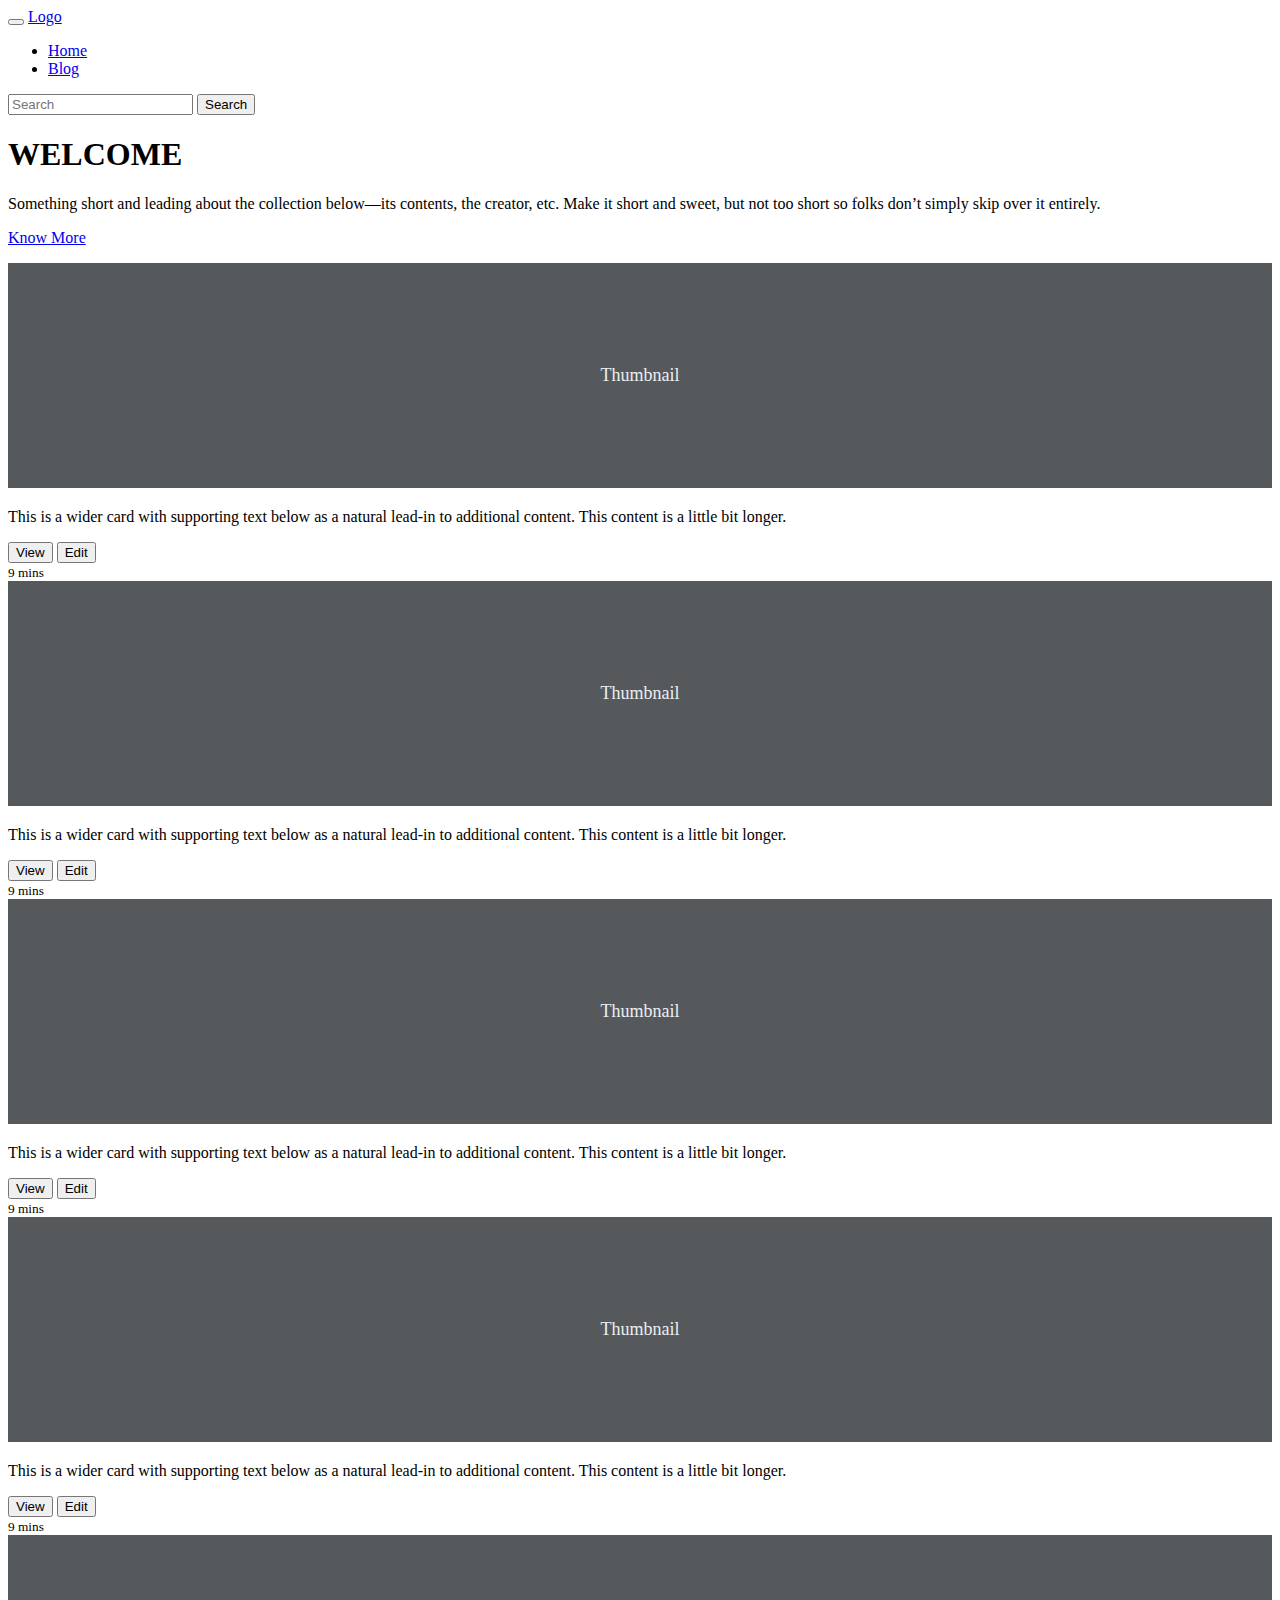
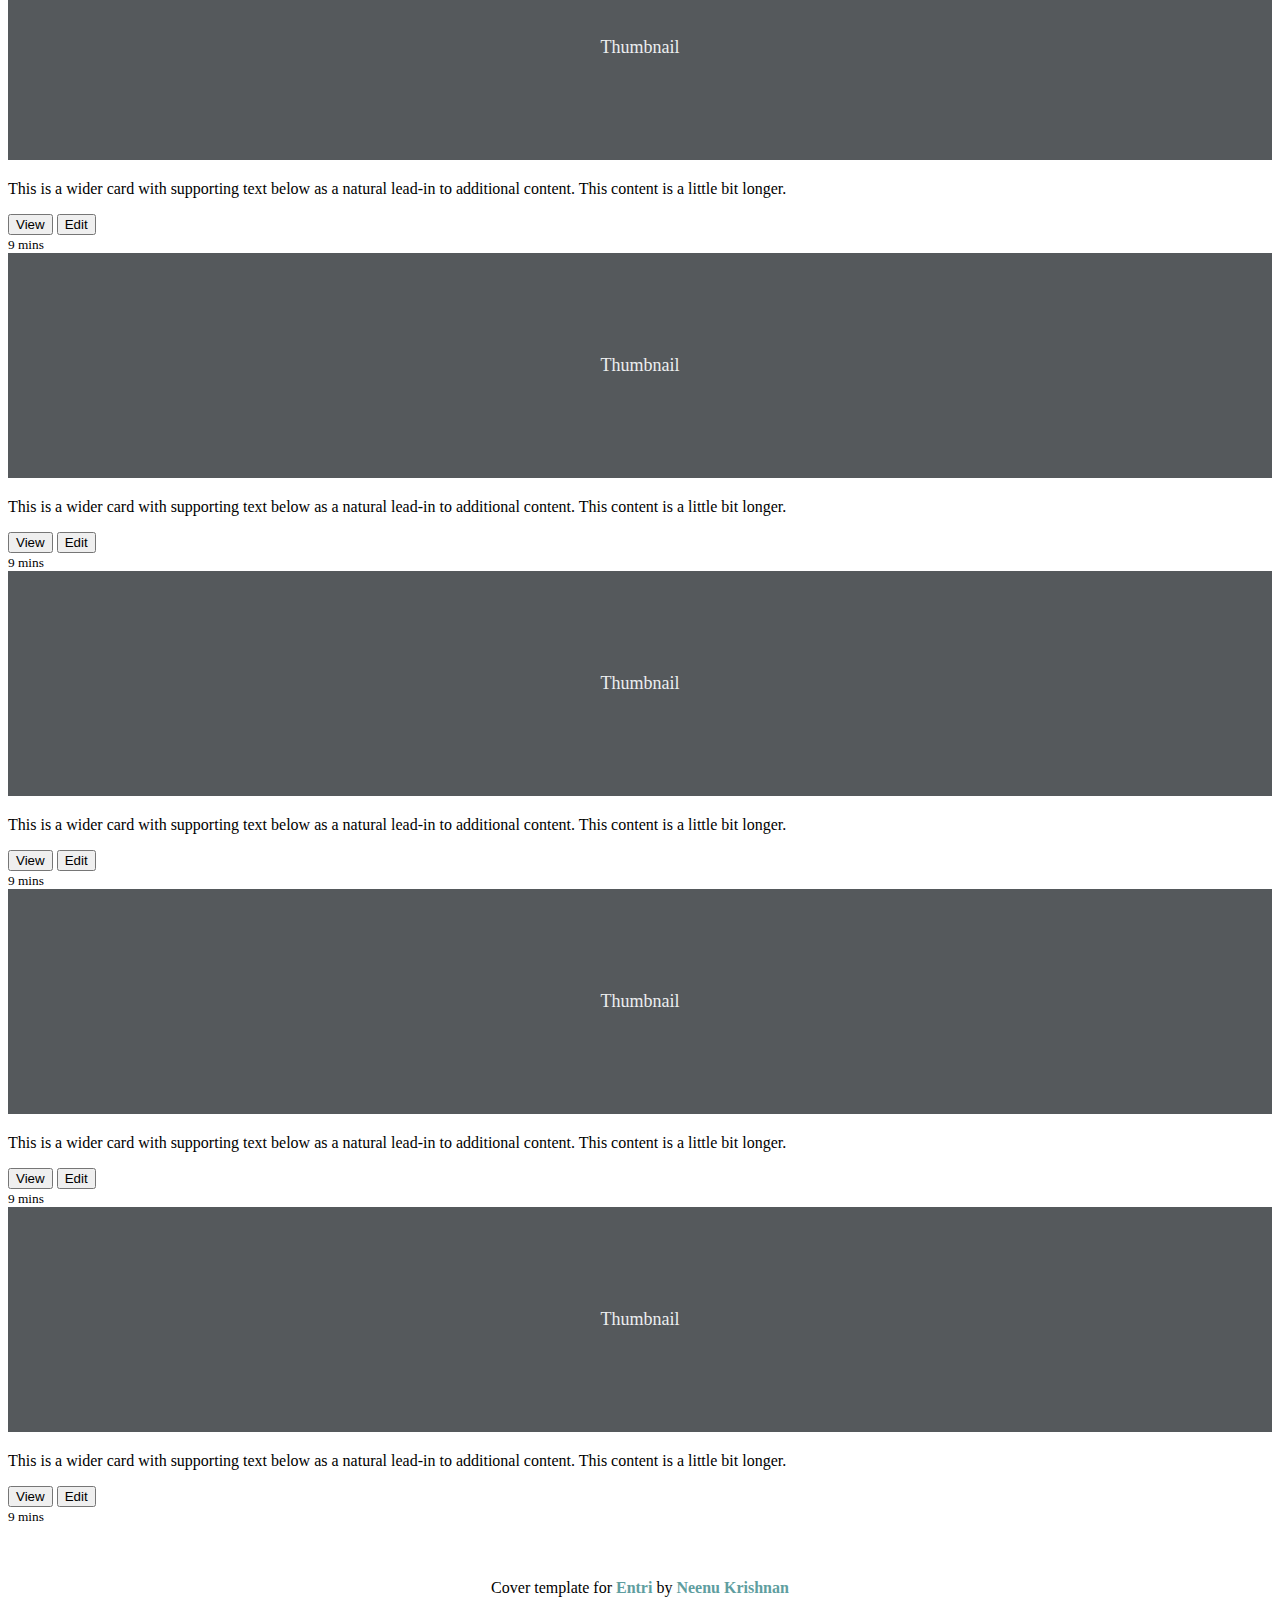
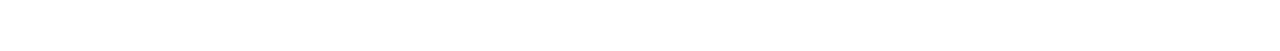
<file: index.html>
<!DOCTYPE html>
<html lang="en">
<head>
  <meta charset="UTF-8">
  <meta http-equiv="X-UA-Compatible" content="IE=edge">
  <meta name="viewport" content="width=device-width, initial-scale=1.0">
  <title>Entri Blog Page</title>

  <link href="https://cdn.jsdelivr.net/npm/bootstrap@5.0.2/dist/css/bootstrap.min.css" rel="stylesheet" integrity="sha384-EVSTQN3/azprG1Anm3QDgpJLIm9Nao0Yz1ztcQTwFspd3yD65VohhpuuCOmLASjC" crossorigin="anonymous">
  <script src="https://cdn.jsdelivr.net/npm/@popperjs/core@2.9.2/dist/umd/popper.min.js" integrity="sha384-IQsoLXl5PILFhosVNubq5LC7Qb9DXgDA9i+tQ8Zj3iwWAwPtgFTxbJ8NT4GN1R8p" crossorigin="anonymous"></script>
  <script src="https://cdn.jsdelivr.net/npm/bootstrap@5.0.2/dist/js/bootstrap.min.js" integrity="sha384-cVKIPhGWiC2Al4u+LWgxfKTRIcfu0JTxR+EQDz/bgldoEyl4H0zUF0QKbrJ0EcQF" crossorigin="anonymous"></script>

  <link rel="stylesheet" href="css/style.css">
</head>
<body>
  <nav class="navbar navbar-expand-lg navbar-light bg-light">
    <div class="container-fluid">
      <button class="navbar-toggler" type="button" data-bs-toggle="collapse" data-bs-target="#navbarTogglerDemo03" aria-controls="navbarTogglerDemo03" aria-expanded="false" aria-label="Toggle navigation">
        <span class="navbar-toggler-icon"></span>
      </button>
      <a class="navbar-brand" href="#">Logo</a>
      <div class="collapse navbar-collapse" id="navbarTogglerDemo03">
        <ul class="navbar-nav me-auto mb-2 mb-lg-0">
          <li class="nav-item">
            <a class="nav-link active" aria-current="page" href="#">Home</a>
          </li>
          <li class="nav-item">
            <a class="nav-link" href="blog.html">Blog</a>
          </li>
         
        </ul>
        <form class="d-flex">
          <input class="form-control me-2" type="search" placeholder="Search" aria-label="Search">
          <button class="btn btn-outline-success" type="submit">Search</button>
        </form>
      </div>
    </div>
  </nav>

  <main>

    <section class="py-5 text-center container">
      <div class="row py-lg-5">
        <div class="col-lg-6 col-md-8 mx-auto">
          <h1 class="fw-light">WELCOME</h1>
          <p class="lead text-muted">Something short and leading about the collection below—its contents, the creator, etc. Make it short and sweet, but not too short so folks don’t simply skip over it entirely.</p>
          <p>
            <a href="#" class="btn btn-primary my-2">Know More</a>
            
          </p>
        </div>
      </div>
    </section>
  
    <div class="album py-5 bg-light">
      <div class="container">
  
        <div class="row row-cols-1 row-cols-sm-2 row-cols-md-3 g-3">
          <div class="col">
            <div class="card shadow-sm">
              <svg class="bd-placeholder-img card-img-top" width="100%" height="225" xmlns="http://www.w3.org/2000/svg" role="img" aria-label="Placeholder: Thumbnail" preserveAspectRatio="xMidYMid slice" focusable="false"><title>Placeholder</title><rect width="100%" height="100%" fill="#55595c"/><text x="50%" y="50%" fill="#eceeef" dy=".3em">Thumbnail</text></svg>
  
              <div class="card-body">
                <p class="card-text">This is a wider card with supporting text below as a natural lead-in to additional content. This content is a little bit longer.</p>
                <div class="d-flex justify-content-between align-items-center">
                  <div class="btn-group">
                    <button type="button" class="btn btn-sm btn-outline-secondary">View</button>
                    <button type="button" class="btn btn-sm btn-outline-secondary">Edit</button>
                  </div>
                  <small class="text-muted">9 mins</small>
                </div>
              </div>
            </div>
          </div>
          <div class="col">
            <div class="card shadow-sm">
              <svg class="bd-placeholder-img card-img-top" width="100%" height="225" xmlns="http://www.w3.org/2000/svg" role="img" aria-label="Placeholder: Thumbnail" preserveAspectRatio="xMidYMid slice" focusable="false"><title>Placeholder</title><rect width="100%" height="100%" fill="#55595c"/><text x="50%" y="50%" fill="#eceeef" dy=".3em">Thumbnail</text></svg>
  
              <div class="card-body">
                <p class="card-text">This is a wider card with supporting text below as a natural lead-in to additional content. This content is a little bit longer.</p>
                <div class="d-flex justify-content-between align-items-center">
                  <div class="btn-group">
                    <button type="button" class="btn btn-sm btn-outline-secondary">View</button>
                    <button type="button" class="btn btn-sm btn-outline-secondary">Edit</button>
                  </div>
                  <small class="text-muted">9 mins</small>
                </div>
              </div>
            </div>
          </div>
          <div class="col">
            <div class="card shadow-sm">
              <svg class="bd-placeholder-img card-img-top" width="100%" height="225" xmlns="http://www.w3.org/2000/svg" role="img" aria-label="Placeholder: Thumbnail" preserveAspectRatio="xMidYMid slice" focusable="false"><title>Placeholder</title><rect width="100%" height="100%" fill="#55595c"/><text x="50%" y="50%" fill="#eceeef" dy=".3em">Thumbnail</text></svg>
  
              <div class="card-body">
                <p class="card-text">This is a wider card with supporting text below as a natural lead-in to additional content. This content is a little bit longer.</p>
                <div class="d-flex justify-content-between align-items-center">
                  <div class="btn-group">
                    <button type="button" class="btn btn-sm btn-outline-secondary">View</button>
                    <button type="button" class="btn btn-sm btn-outline-secondary">Edit</button>
                  </div>
                  <small class="text-muted">9 mins</small>
                </div>
              </div>
            </div>
          </div>
  
          <div class="col">
            <div class="card shadow-sm">
              <svg class="bd-placeholder-img card-img-top" width="100%" height="225" xmlns="http://www.w3.org/2000/svg" role="img" aria-label="Placeholder: Thumbnail" preserveAspectRatio="xMidYMid slice" focusable="false"><title>Placeholder</title><rect width="100%" height="100%" fill="#55595c"/><text x="50%" y="50%" fill="#eceeef" dy=".3em">Thumbnail</text></svg>
  
              <div class="card-body">
                <p class="card-text">This is a wider card with supporting text below as a natural lead-in to additional content. This content is a little bit longer.</p>
                <div class="d-flex justify-content-between align-items-center">
                  <div class="btn-group">
                    <button type="button" class="btn btn-sm btn-outline-secondary">View</button>
                    <button type="button" class="btn btn-sm btn-outline-secondary">Edit</button>
                  </div>
                  <small class="text-muted">9 mins</small>
                </div>
              </div>
            </div>
          </div>
          <div class="col">
            <div class="card shadow-sm">
              <svg class="bd-placeholder-img card-img-top" width="100%" height="225" xmlns="http://www.w3.org/2000/svg" role="img" aria-label="Placeholder: Thumbnail" preserveAspectRatio="xMidYMid slice" focusable="false"><title>Placeholder</title><rect width="100%" height="100%" fill="#55595c"/><text x="50%" y="50%" fill="#eceeef" dy=".3em">Thumbnail</text></svg>
  
              <div class="card-body">
                <p class="card-text">This is a wider card with supporting text below as a natural lead-in to additional content. This content is a little bit longer.</p>
                <div class="d-flex justify-content-between align-items-center">
                  <div class="btn-group">
                    <button type="button" class="btn btn-sm btn-outline-secondary">View</button>
                    <button type="button" class="btn btn-sm btn-outline-secondary">Edit</button>
                  </div>
                  <small class="text-muted">9 mins</small>
                </div>
              </div>
            </div>
          </div>
          <div class="col">
            <div class="card shadow-sm">
              <svg class="bd-placeholder-img card-img-top" width="100%" height="225" xmlns="http://www.w3.org/2000/svg" role="img" aria-label="Placeholder: Thumbnail" preserveAspectRatio="xMidYMid slice" focusable="false"><title>Placeholder</title><rect width="100%" height="100%" fill="#55595c"/><text x="50%" y="50%" fill="#eceeef" dy=".3em">Thumbnail</text></svg>
  
              <div class="card-body">
                <p class="card-text">This is a wider card with supporting text below as a natural lead-in to additional content. This content is a little bit longer.</p>
                <div class="d-flex justify-content-between align-items-center">
                  <div class="btn-group">
                    <button type="button" class="btn btn-sm btn-outline-secondary">View</button>
                    <button type="button" class="btn btn-sm btn-outline-secondary">Edit</button>
                  </div>
                  <small class="text-muted">9 mins</small>
                </div>
              </div>
            </div>
          </div>
  
          <div class="col">
            <div class="card shadow-sm">
              <svg class="bd-placeholder-img card-img-top" width="100%" height="225" xmlns="http://www.w3.org/2000/svg" role="img" aria-label="Placeholder: Thumbnail" preserveAspectRatio="xMidYMid slice" focusable="false"><title>Placeholder</title><rect width="100%" height="100%" fill="#55595c"/><text x="50%" y="50%" fill="#eceeef" dy=".3em">Thumbnail</text></svg>
  
              <div class="card-body">
                <p class="card-text">This is a wider card with supporting text below as a natural lead-in to additional content. This content is a little bit longer.</p>
                <div class="d-flex justify-content-between align-items-center">
                  <div class="btn-group">
                    <button type="button" class="btn btn-sm btn-outline-secondary">View</button>
                    <button type="button" class="btn btn-sm btn-outline-secondary">Edit</button>
                  </div>
                  <small class="text-muted">9 mins</small>
                </div>
              </div>
            </div>
          </div>
          <div class="col">
            <div class="card shadow-sm">
              <svg class="bd-placeholder-img card-img-top" width="100%" height="225" xmlns="http://www.w3.org/2000/svg" role="img" aria-label="Placeholder: Thumbnail" preserveAspectRatio="xMidYMid slice" focusable="false"><title>Placeholder</title><rect width="100%" height="100%" fill="#55595c"/><text x="50%" y="50%" fill="#eceeef" dy=".3em">Thumbnail</text></svg>
  
              <div class="card-body">
                <p class="card-text">This is a wider card with supporting text below as a natural lead-in to additional content. This content is a little bit longer.</p>
                <div class="d-flex justify-content-between align-items-center">
                  <div class="btn-group">
                    <button type="button" class="btn btn-sm btn-outline-secondary">View</button>
                    <button type="button" class="btn btn-sm btn-outline-secondary">Edit</button>
                  </div>
                  <small class="text-muted">9 mins</small>
                </div>
              </div>
            </div>
          </div>
          <div class="col">
            <div class="card shadow-sm">
              <svg class="bd-placeholder-img card-img-top" width="100%" height="225" xmlns="http://www.w3.org/2000/svg" role="img" aria-label="Placeholder: Thumbnail" preserveAspectRatio="xMidYMid slice" focusable="false"><title>Placeholder</title><rect width="100%" height="100%" fill="#55595c"/><text x="50%" y="50%" fill="#eceeef" dy=".3em">Thumbnail</text></svg>
  
              <div class="card-body">
                <p class="card-text">This is a wider card with supporting text below as a natural lead-in to additional content. This content is a little bit longer.</p>
                <div class="d-flex justify-content-between align-items-center">
                  <div class="btn-group">
                    <button type="button" class="btn btn-sm btn-outline-secondary">View</button>
                    <button type="button" class="btn btn-sm btn-outline-secondary">Edit</button>
                  </div>
                  <small class="text-muted">9 mins</small>
                </div>
              </div>
            </div>
          </div>
        </div>
      </div>
    </div>
  
  </main>
  
  <footer class="mt-auto text-white-50">
    <p class="footer_content">Cover template for <a href="#">Entri</a> by <a href="#" >Neenu Krishnan</a></p>
  </footer>

</body>
</html>
</file>
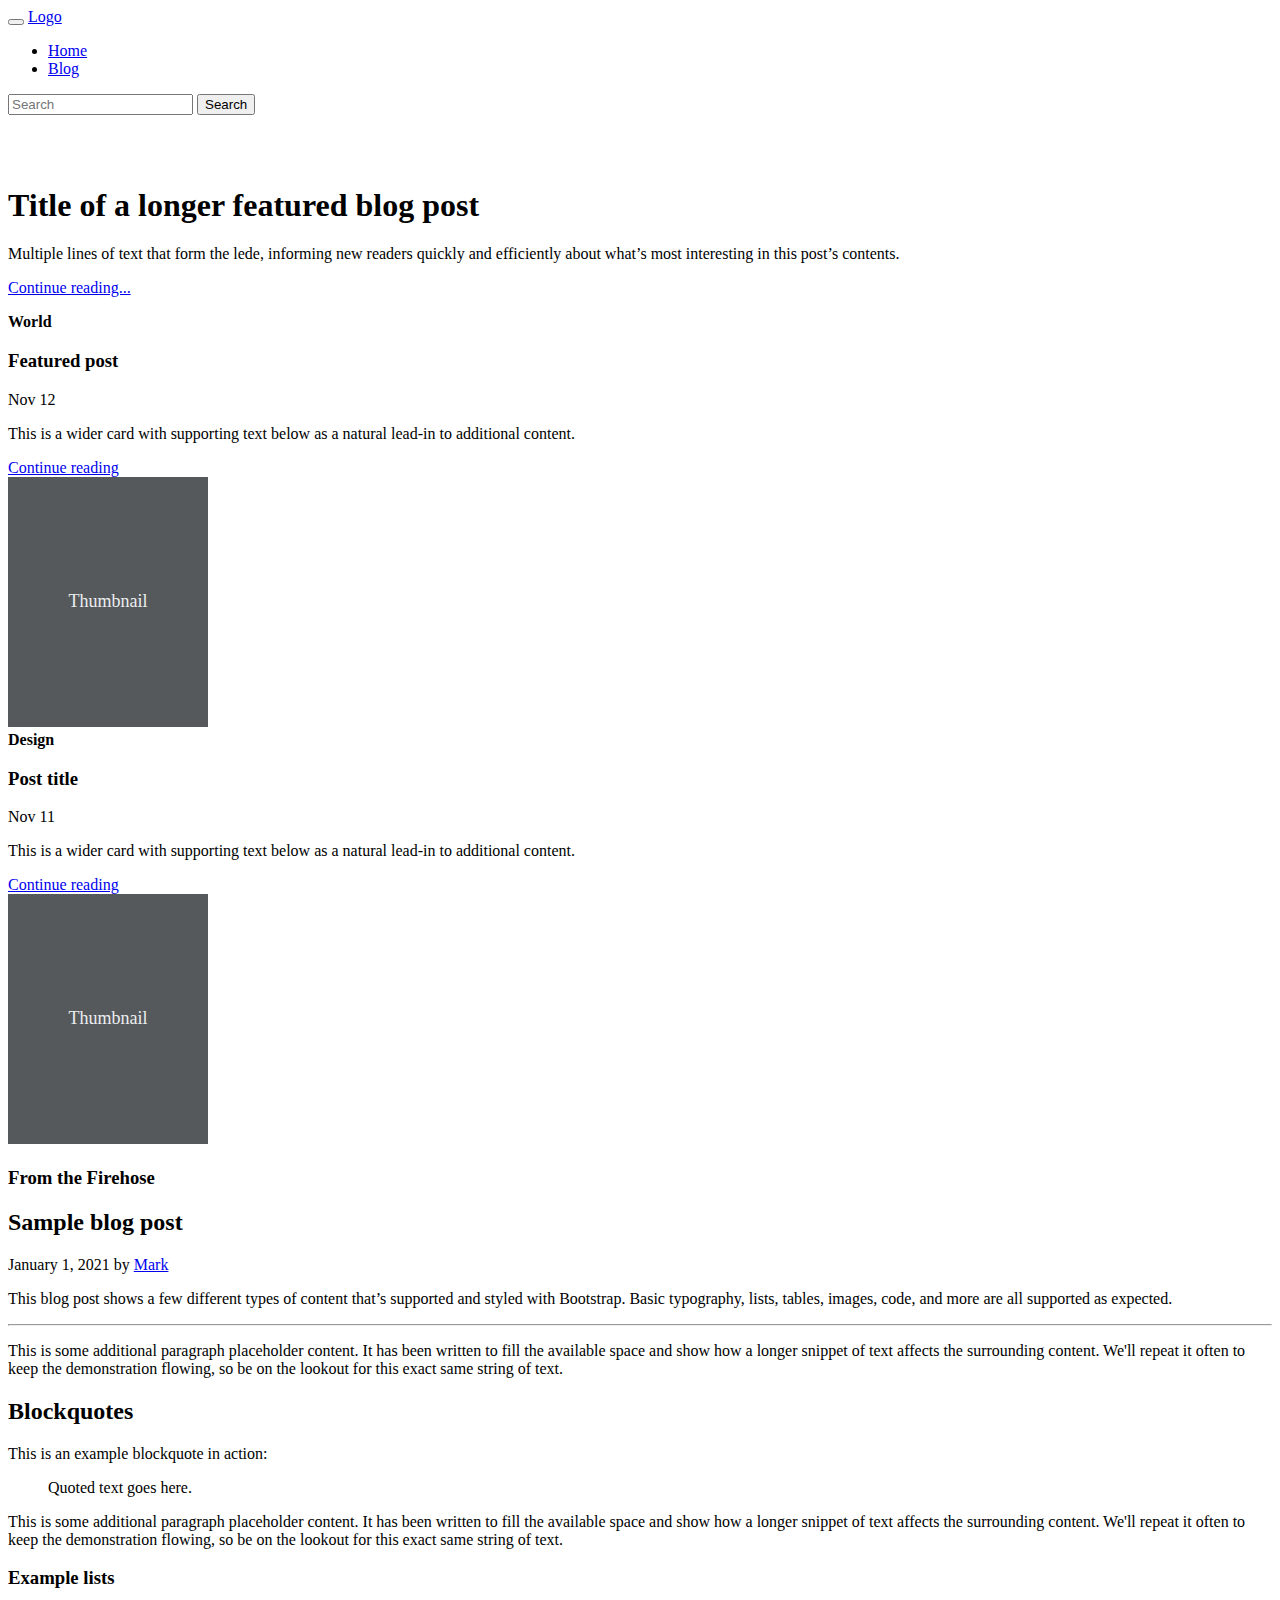
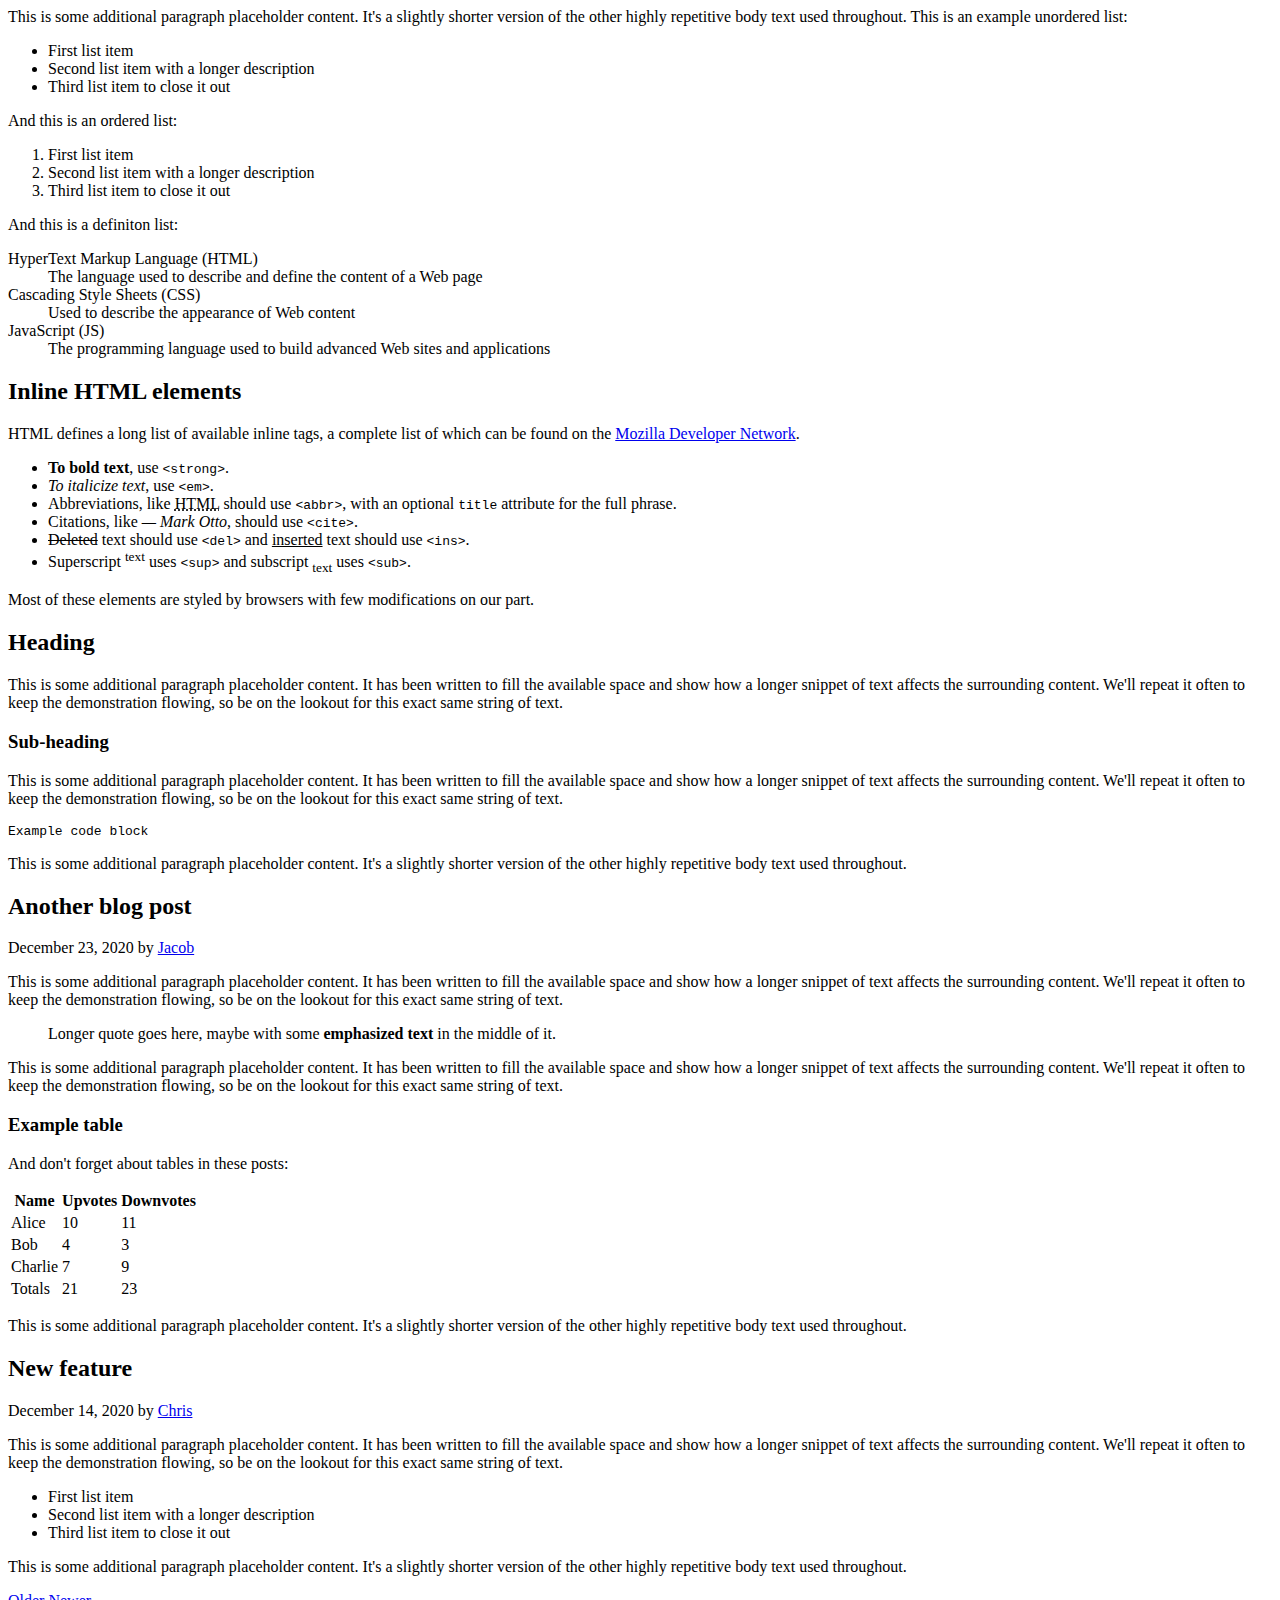
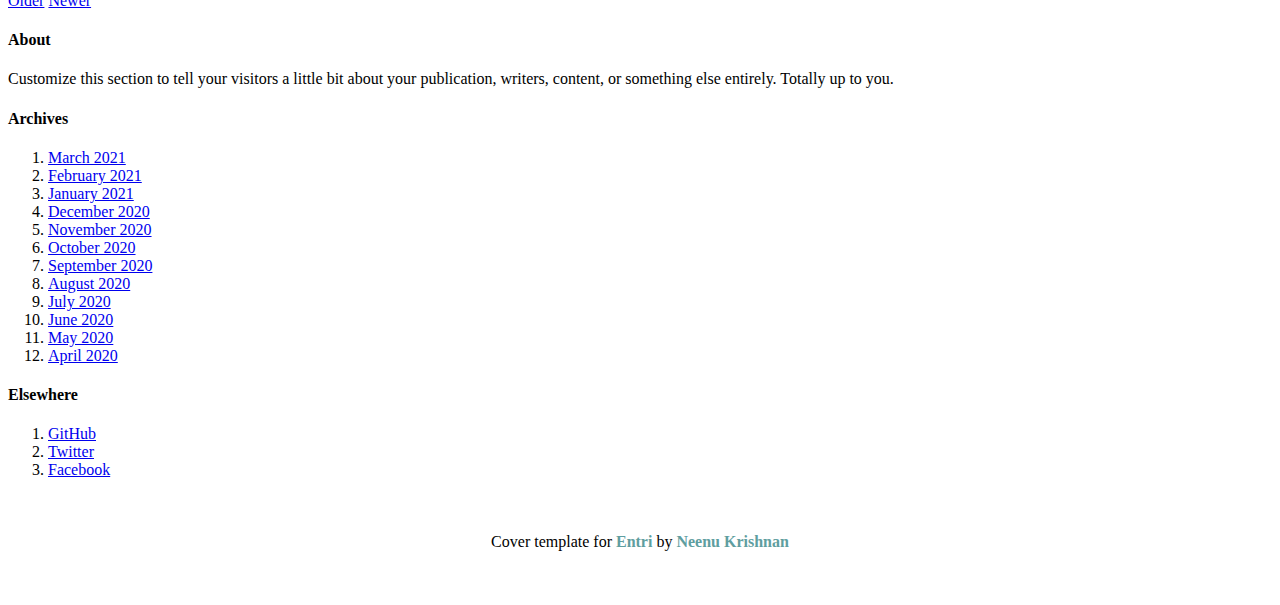
<file: blog.html>
<!DOCTYPE html>
<html lang="en">
<head>
  <meta charset="UTF-8">
  <meta http-equiv="X-UA-Compatible" content="IE=edge">
  <meta name="viewport" content="width=device-width, initial-scale=1.0">
  <title>Entri Blog Page</title>

  <link href="https://cdn.jsdelivr.net/npm/bootstrap@5.0.2/dist/css/bootstrap.min.css" rel="stylesheet" integrity="sha384-EVSTQN3/azprG1Anm3QDgpJLIm9Nao0Yz1ztcQTwFspd3yD65VohhpuuCOmLASjC" crossorigin="anonymous">
  <script src="https://cdn.jsdelivr.net/npm/@popperjs/core@2.9.2/dist/umd/popper.min.js" integrity="sha384-IQsoLXl5PILFhosVNubq5LC7Qb9DXgDA9i+tQ8Zj3iwWAwPtgFTxbJ8NT4GN1R8p" crossorigin="anonymous"></script>
  <script src="https://cdn.jsdelivr.net/npm/bootstrap@5.0.2/dist/js/bootstrap.min.js" integrity="sha384-cVKIPhGWiC2Al4u+LWgxfKTRIcfu0JTxR+EQDz/bgldoEyl4H0zUF0QKbrJ0EcQF" crossorigin="anonymous"></script>

  <link rel="stylesheet" href="css/style.css">
</head>
<body>
  <nav class="navbar navbar-expand-lg navbar-light bg-light">
    <div class="container-fluid">
      <button class="navbar-toggler" type="button" data-bs-toggle="collapse" data-bs-target="#navbarTogglerDemo03" aria-controls="navbarTogglerDemo03" aria-expanded="false" aria-label="Toggle navigation">
        <span class="navbar-toggler-icon"></span>
      </button>
      <a class="navbar-brand" href="#">Logo</a>
      <div class="collapse navbar-collapse" id="navbarTogglerDemo03">
        <ul class="navbar-nav me-auto mb-2 mb-lg-0">
          <li class="nav-item">
            <a class="nav-link" aria-current="page" href="index.html">Home</a>
          </li>
          <li class="nav-item">
            <a class="nav-link active" href="blog.html">Blog</a>
          </li>
         
        </ul>
        <form class="d-flex">
          <input class="form-control me-2" type="search" placeholder="Search" aria-label="Search">
          <button class="btn btn-outline-success" type="submit">Search</button>
        </form>
      </div>
    </div>
  </nav>


  <main class="container" id="main_container">
    <div class="p-4 p-md-5 mb-4 text-white rounded bg-dark">
      <div class="col-md-6 px-0">
        <h1 class="display-4 fst-italic">Title of a longer featured blog post</h1>
        <p class="lead my-3">Multiple lines of text that form the lede, informing new readers quickly and efficiently about what’s most interesting in this post’s contents.</p>
        <p class="lead mb-0"><a href="#" class="text-white fw-bold">Continue reading...</a></p>
      </div>
    </div>
  
    <div class="row mb-2">
      <div class="col-md-6">
        <div class="row g-0 border rounded overflow-hidden flex-md-row mb-4 shadow-sm h-md-250 position-relative">
          <div class="col p-4 d-flex flex-column position-static">
            <strong class="d-inline-block mb-2 text-primary">World</strong>
            <h3 class="mb-0">Featured post</h3>
            <div class="mb-1 text-muted">Nov 12</div>
            <p class="card-text mb-auto">This is a wider card with supporting text below as a natural lead-in to additional content.</p>
            <a href="#" class="stretched-link">Continue reading</a>
          </div>
          <div class="col-auto d-none d-lg-block">
            <svg class="bd-placeholder-img" width="200" height="250" xmlns="http://www.w3.org/2000/svg" role="img" aria-label="Placeholder: Thumbnail" preserveAspectRatio="xMidYMid slice" focusable="false"><title>Placeholder</title><rect width="100%" height="100%" fill="#55595c"/><text x="50%" y="50%" fill="#eceeef" dy=".3em">Thumbnail</text></svg>
  
          </div>
        </div>
      </div>
      <div class="col-md-6">
        <div class="row g-0 border rounded overflow-hidden flex-md-row mb-4 shadow-sm h-md-250 position-relative">
          <div class="col p-4 d-flex flex-column position-static">
            <strong class="d-inline-block mb-2 text-success">Design</strong>
            <h3 class="mb-0">Post title</h3>
            <div class="mb-1 text-muted">Nov 11</div>
            <p class="mb-auto">This is a wider card with supporting text below as a natural lead-in to additional content.</p>
            <a href="#" class="stretched-link">Continue reading</a>
          </div>
          <div class="col-auto d-none d-lg-block">
            <svg class="bd-placeholder-img" width="200" height="250" xmlns="http://www.w3.org/2000/svg" role="img" aria-label="Placeholder: Thumbnail" preserveAspectRatio="xMidYMid slice" focusable="false"><title>Placeholder</title><rect width="100%" height="100%" fill="#55595c"/><text x="50%" y="50%" fill="#eceeef" dy=".3em">Thumbnail</text></svg>
  
          </div>
        </div>
      </div>
    </div>
  
    <div class="row g-5">
      <div class="col-md-8">
        <h3 class="pb-4 mb-4 fst-italic border-bottom">
          From the Firehose
        </h3>
  
        <article class="blog-post">
          <h2 class="blog-post-title">Sample blog post</h2>
          <p class="blog-post-meta">January 1, 2021 by <a href="#">Mark</a></p>
  
          <p>This blog post shows a few different types of content that’s supported and styled with Bootstrap. Basic typography, lists, tables, images, code, and more are all supported as expected.</p>
          <hr>
          <p>This is some additional paragraph placeholder content. It has been written to fill the available space and show how a longer snippet of text affects the surrounding content. We'll repeat it often to keep the demonstration flowing, so be on the lookout for this exact same string of text.</p>
          <h2>Blockquotes</h2>
          <p>This is an example blockquote in action:</p>
          <blockquote class="blockquote">
            <p>Quoted text goes here.</p>
          </blockquote>
          <p>This is some additional paragraph placeholder content. It has been written to fill the available space and show how a longer snippet of text affects the surrounding content. We'll repeat it often to keep the demonstration flowing, so be on the lookout for this exact same string of text.</p>
          <h3>Example lists</h3>
          <p>This is some additional paragraph placeholder content. It's a slightly shorter version of the other highly repetitive body text used throughout. This is an example unordered list:</p>
          <ul>
            <li>First list item</li>
            <li>Second list item with a longer description</li>
            <li>Third list item to close it out</li>
          </ul>
          <p>And this is an ordered list:</p>
          <ol>
            <li>First list item</li>
            <li>Second list item with a longer description</li>
            <li>Third list item to close it out</li>
          </ol>
          <p>And this is a definiton list:</p>
          <dl>
            <dt>HyperText Markup Language (HTML)</dt>
            <dd>The language used to describe and define the content of a Web page</dd>
            <dt>Cascading Style Sheets (CSS)</dt>
            <dd>Used to describe the appearance of Web content</dd>
            <dt>JavaScript (JS)</dt>
            <dd>The programming language used to build advanced Web sites and applications</dd>
          </dl>
          <h2>Inline HTML elements</h2>
          <p>HTML defines a long list of available inline tags, a complete list of which can be found on the <a href="https://developer.mozilla.org/en-US/docs/Web/HTML/Element">Mozilla Developer Network</a>.</p>
          <ul>
            <li><strong>To bold text</strong>, use <code class="language-plaintext highlighter-rouge">&lt;strong&gt;</code>.</li>
            <li><em>To italicize text</em>, use <code class="language-plaintext highlighter-rouge">&lt;em&gt;</code>.</li>
            <li>Abbreviations, like <abbr title="HyperText Markup Langage">HTML</abbr> should use <code class="language-plaintext highlighter-rouge">&lt;abbr&gt;</code>, with an optional <code class="language-plaintext highlighter-rouge">title</code> attribute for the full phrase.</li>
            <li>Citations, like <cite>— Mark Otto</cite>, should use <code class="language-plaintext highlighter-rouge">&lt;cite&gt;</code>.</li>
            <li><del>Deleted</del> text should use <code class="language-plaintext highlighter-rouge">&lt;del&gt;</code> and <ins>inserted</ins> text should use <code class="language-plaintext highlighter-rouge">&lt;ins&gt;</code>.</li>
            <li>Superscript <sup>text</sup> uses <code class="language-plaintext highlighter-rouge">&lt;sup&gt;</code> and subscript <sub>text</sub> uses <code class="language-plaintext highlighter-rouge">&lt;sub&gt;</code>.</li>
          </ul>
          <p>Most of these elements are styled by browsers with few modifications on our part.</p>
          <h2>Heading</h2>
          <p>This is some additional paragraph placeholder content. It has been written to fill the available space and show how a longer snippet of text affects the surrounding content. We'll repeat it often to keep the demonstration flowing, so be on the lookout for this exact same string of text.</p>
          <h3>Sub-heading</h3>
          <p>This is some additional paragraph placeholder content. It has been written to fill the available space and show how a longer snippet of text affects the surrounding content. We'll repeat it often to keep the demonstration flowing, so be on the lookout for this exact same string of text.</p>
          <pre><code>Example code block</code></pre>
          <p>This is some additional paragraph placeholder content. It's a slightly shorter version of the other highly repetitive body text used throughout.</p>
        </article>
  
        <article class="blog-post">
          <h2 class="blog-post-title">Another blog post</h2>
          <p class="blog-post-meta">December 23, 2020 by <a href="#">Jacob</a></p>
  
          <p>This is some additional paragraph placeholder content. It has been written to fill the available space and show how a longer snippet of text affects the surrounding content. We'll repeat it often to keep the demonstration flowing, so be on the lookout for this exact same string of text.</p>
          <blockquote>
            <p>Longer quote goes here, maybe with some <strong>emphasized text</strong> in the middle of it.</p>
          </blockquote>
          <p>This is some additional paragraph placeholder content. It has been written to fill the available space and show how a longer snippet of text affects the surrounding content. We'll repeat it often to keep the demonstration flowing, so be on the lookout for this exact same string of text.</p>
          <h3>Example table</h3>
          <p>And don't forget about tables in these posts:</p>
          <table class="table">
            <thead>
              <tr>
                <th>Name</th>
                <th>Upvotes</th>
                <th>Downvotes</th>
              </tr>
            </thead>
            <tbody>
              <tr>
                <td>Alice</td>
                <td>10</td>
                <td>11</td>
              </tr>
              <tr>
                <td>Bob</td>
                <td>4</td>
                <td>3</td>
              </tr>
              <tr>
                <td>Charlie</td>
                <td>7</td>
                <td>9</td>
              </tr>
            </tbody>
            <tfoot>
              <tr>
                <td>Totals</td>
                <td>21</td>
                <td>23</td>
              </tr>
            </tfoot>
          </table>
  
          <p>This is some additional paragraph placeholder content. It's a slightly shorter version of the other highly repetitive body text used throughout.</p>
        </article>
  
        <article class="blog-post">
          <h2 class="blog-post-title">New feature</h2>
          <p class="blog-post-meta">December 14, 2020 by <a href="#">Chris</a></p>
  
          <p>This is some additional paragraph placeholder content. It has been written to fill the available space and show how a longer snippet of text affects the surrounding content. We'll repeat it often to keep the demonstration flowing, so be on the lookout for this exact same string of text.</p>
          <ul>
            <li>First list item</li>
            <li>Second list item with a longer description</li>
            <li>Third list item to close it out</li>
          </ul>
          <p>This is some additional paragraph placeholder content. It's a slightly shorter version of the other highly repetitive body text used throughout.</p>
        </article>
  
        <nav class="blog-pagination" aria-label="Pagination">
          <a class="btn btn-outline-primary" href="#">Older</a>
          <a class="btn btn-outline-secondary disabled" href="#" tabindex="-1" aria-disabled="true">Newer</a>
        </nav>
  
      </div>
  
      <div class="col-md-4">
        <div class="position-sticky" style="top: 2rem;">
          <div class="p-4 mb-3 bg-light rounded">
            <h4 class="fst-italic">About</h4>
            <p class="mb-0">Customize this section to tell your visitors a little bit about your publication, writers, content, or something else entirely. Totally up to you.</p>
          </div>
  
          <div class="p-4">
            <h4 class="fst-italic">Archives</h4>
            <ol class="list-unstyled mb-0">
              <li><a href="#">March 2021</a></li>
              <li><a href="#">February 2021</a></li>
              <li><a href="#">January 2021</a></li>
              <li><a href="#">December 2020</a></li>
              <li><a href="#">November 2020</a></li>
              <li><a href="#">October 2020</a></li>
              <li><a href="#">September 2020</a></li>
              <li><a href="#">August 2020</a></li>
              <li><a href="#">July 2020</a></li>
              <li><a href="#">June 2020</a></li>
              <li><a href="#">May 2020</a></li>
              <li><a href="#">April 2020</a></li>
            </ol>
          </div>
  
          <div class="p-4">
            <h4 class="fst-italic">Elsewhere</h4>
            <ol class="list-unstyled">
              <li><a href="#">GitHub</a></li>
              <li><a href="#">Twitter</a></li>
              <li><a href="#">Facebook</a></li>
            </ol>
          </div>
        </div>
      </div>
    </div>
  
  </main>
  
 
  <footer class="mt-auto text-white-50">
    <p class="footer_content">Cover template for <a href="#">Entri</a> by <a href="#" >Neenu Krishnan</a></p>
  </footer>

</body>
</html>
</file>
<file: css/style.css>
.bd-placeholder-img {
    font-size: 1.125rem;
    text-anchor: middle;
    -webkit-user-select: none;
    -moz-user-select: none;
    user-select: none;
  }

  @media (min-width: 768px) {
    .bd-placeholder-img-lg {
      font-size: 3.5rem;
    }
  }

  #main_container{
    padding-top: 4%;
  }
.footer_content{
    text-align: center;
    color: black;
    font-size: 16px;
    padding-top:3%;
    padding-bottom: 3%;
}
.footer_content a{
    color:cadetblue;
    text-decoration: none;
    font-weight: bold;
}
</file>
